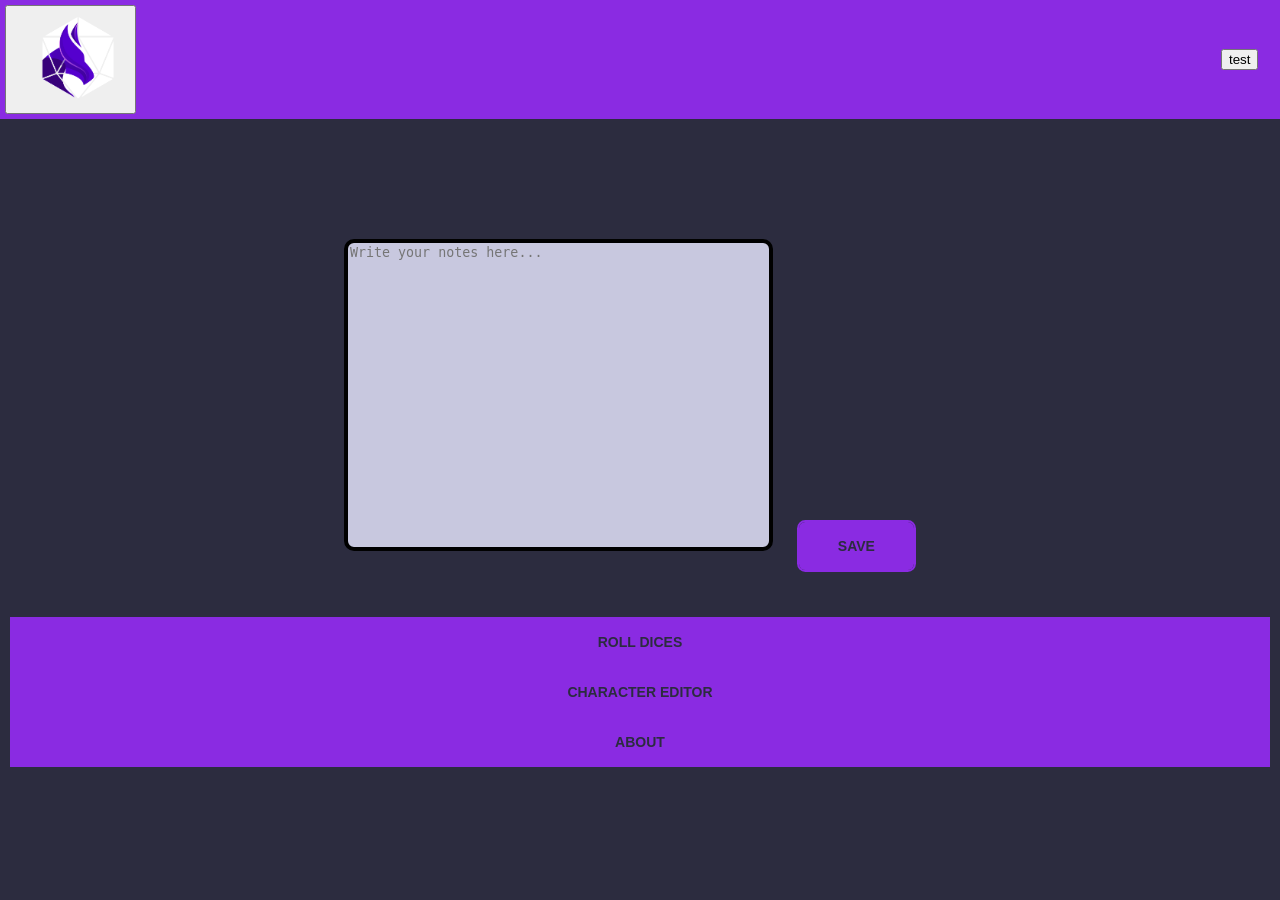
<file: quickdm/index.html>
<!DOCTYPE html>
<html lang="pt-br">
<head>
    <meta charset="UTF-8">
    <meta http-equiv="X-UA-Compatible" content="IE=edge">
    <meta name="viewport" content="width=device-width, initial-scale=1.0">
    <title>QuickDM Notes</title>
    <link rel="stylesheet" href="style.css">
</head>
<body> 
  <header class="navbar"> 
   <button class="btn-navbar"> <img src="assets/RPG Logo_Prancheta 1.png" alt=""></button>
    <button class="btn-navbar2">test</button>
    
  </header>
    <main>
       
        <div class="text-container">
         <form>  
          <textarea id="textbox" rows="20" cols="50" placeholder="Write your notes here..."></textarea>
            <button class="save-button three" type="submit" onclick="saveAndDownload()">Save</button>
            </form>
        </div>
 <div class="menu">  
  <ul class="menu-items">
 
     <button class="accordion">Roll Dices</button>
      <div class="panel">
       <div class="dice">
       <button class="d6">d6</button>
       <button class="d8">d8</button>
       <button class="d12">d12</button > 
       <button class="d20">d20</button > 
       </div>
        </div>
      
         <button class="accordion">Character Editor</button>
        <div class="panel">
          <div class="hp-bar">
             <div class="hp-bar-fill"></div>
                </div>
                <form>
                <label for="hp">Enter the HP value:</label>
                <input type="number" id="hp" name="hp">
              <button type="submit">Update HP</button>
            </form>
      </div>
     <button class="accordion">About</button>
    <div class="panel">
   <p>Lorem ipsum dolor sit amet consectetur adipisicing elit. Voluptatum hic est, dolorum dolores amet quasi esse animi repellat sit delectus ducimus placeat quas natus nihil aut ad. Ut, quae doloribus?</p>
    
      
            
   </div> 
  <script src="textsave.js"></script>
  <script src="quickmenu.js"></script>
  <script src="health.js"></script>
  </main>
</body>
</html>
</file>
<file: quickdm/style.css>
body {
  overflow-x: auto;
  font-size: 15px;
  background-color: #2c2c3f;
  margin: 0;
}


.header_title {
  text-align: center;
  border-radius: 5px;
  background-color: blueviolet;
  }
  
  .navbar {
    
  background-color: blueviolet;
  padding:5px;
  display: flex; 
  align-items: center; 
  }
  
  .navbar img {
    margin-left: 15px; 
    width: 100px;
    height: 100px;
  }

  .btn-navbar img {
    margin-left: 15px; 
    width: 100px;
    height: 100px;
  }

  .btn-navbar{
    background-color: none;
  }
  
  .btn-navbar2 {
    position: absolute;
    margin-left: 95%; 
  }
  
  .navbar a {
  color: white;
  text-decoration: none;
  margin: 0 10px;
  font-weight: bold;
  transition: all 0.3s ease; 
  }
  
  .navbar a:hover {
  text-shadow: 0px 0px 5px rgba(255, 255, 255, 1); 
  }


.text-container {
margin-top: 120px;  
text-align: center;

}

#textbox {
  border: 4px solid black;
  border-radius: 10px;
  position:relative;
  background-color: #cbcbe2fb;
  resize: none;
}
.save-button{ 
  text-align: center;
  box-sizing: border-box;
  background-color: transparent;
  border: 2px solid #e74c3c;
  border-radius: 0.6em;
  cursor: pointer;
  font-size: 14px;
  font-weight: 400;
  line-height: 1;
  margin: 20px;
  padding: 1.2em 2.8em;
  text-decoration: none;
  text-transform: uppercase;
  font-weight: 700;
}
.save-button:hover {
    color: blueviolet;
    outline: 0;
    text-decoration: none;
}
.three {
  border-color: blueviolet;
  color: #2c2c3f;
  box-shadow: 0 0 40px 40px blueviolet inset, 0 0 0 0 blueviolet;
  -webkit-transition: all 150ms ease-in-out;
  transition: all 150ms ease-in-out;
}
.three:hover {
  box-shadow: 0 0 10px 0 blueviolet inset, 0 0 10px 4px blueviolet;
}

.accordion {
  background-color: blueviolet;
  color: #2c2c3f;
  text-transform: uppercase;
  cursor: pointer;
  padding: 18px;
  width: 100%;
  text-align: center;
  border: none;
  outline: none;
  transition: 0.4s;
  cursor: pointer;
  font-size: 14px;
  font-weight: bold;
  line-height: 1;


}
.active, .accordion:hover {
  background-color: rgba(131, 57, 201, 0.825);
  font-size: 15px;
}

.active, .accordion {
  transform: scaleY(1);
  transform-origin: top;
 
}

.panel {
  padding: 50px 18px;
  transition: transform 0.4s ease;
  background-color: #cbcbe2fb;
  display: none;
  overflow: hidden;
}

.dice{
  text-align: center;
}


.menu-items {
  padding: 10px;
}

.menu-items a {
  display: block;
  padding: 10px;
  color: #333;
  text-decoration: none;
  transition: background-color 0.3s ease-in-out;
}

.menu-items a:hover {
  font-size: 18px;
  background-color: #5d0499;
}

.hp-bar {
  width: 100%;
  height: 20px;
  background-color: #ce0b0b;
  border-radius: 10px;
}

.hp-bar-fill {
  height: 100%;
  background-color: green;
  border-radius: 10px;
}
</file>
